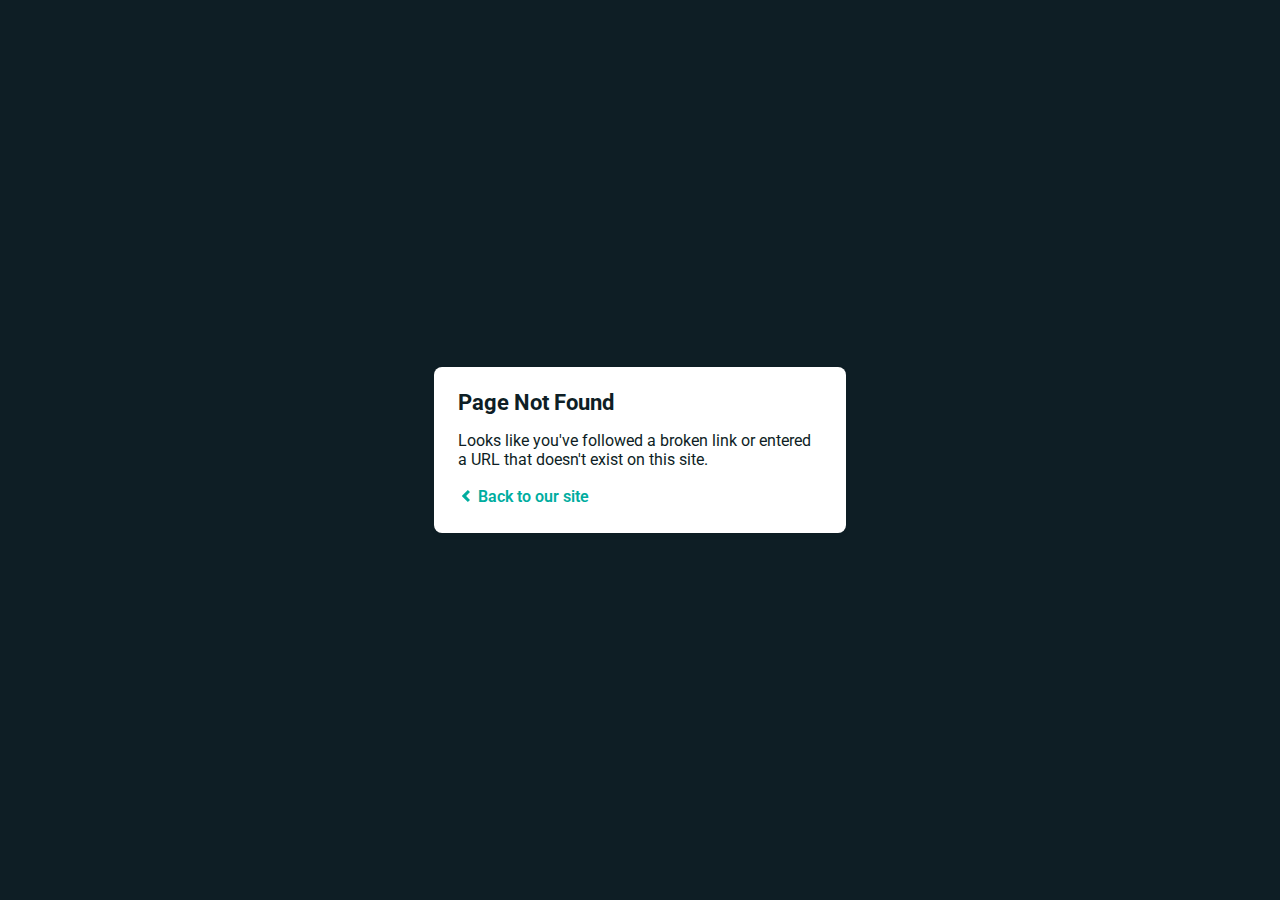
<file: ok-google.io/android-icon-192x192.html>
<!DOCTYPE html>
<html>
  <head>
    <meta charset="utf-8">
    <meta name="viewport" content="width=device-width, initial-scale=1.0, maximum-scale=1.0, user-scalable=no">

    <title>Page Not Found</title>
    <link href='https://fonts.googleapis.com/css?family=Roboto:400,700&subset=latin,latin-ext' rel='stylesheet' type='text/css'>
    <style>
    body {
      font-family: -apple-system, BlinkMacSystemFont, "Segoe UI", Roboto, Helvetica, Arial, sans-serif, "Apple Color Emoji", "Segoe UI Emoji", "Segoe UI Symbol";
      background: rgb(14, 30, 37);
      color: white;
      overflow: hidden;
      margin: 0;
      padding: 0;
    }

    h1 {
      margin: 0;
      font-size: 22px;
      line-height: 24px;
    }

    .main {
      position: relative;
      display: flex;
      flex-direction: column;
      align-items: center;
      justify-content: center;
      height: 100vh;
      width: 100vw;
    }

    .card {
      position: relative;
      display: flex;
      flex-direction: column;
      width: 75%;
      max-width: 364px;
      padding: 24px;
      background: white;
      color: rgb(14, 30, 37);
      border-radius: 8px;
      box-shadow: 0 2px 4px 0 rgba(14, 30, 37, .16);
    }

    a {
      margin: 0;
      text-decoration: none;
      font-weight: 600;
      line-height: 24px;
      color: #00ad9f;
    }

    a svg {
      position: relative;
      top: 2px;
    }

    a:hover,
    a:focus {
      text-decoration: underline;
      color: #007A70;
    }

    a:hover svg path{
      fill: #007A70;
    }

    p:last-of-type {
      margin: 0;
    }

    </style>
  </head>
  <body>
    <div class="main">
      <div class="card">
        <div class="header">
          <h1>Page Not Found</h1>
        </div>
        <div class="body">
          <p>Looks like you've followed a broken link or entered a URL that doesn't exist on this site.</p>
          <p>
            <a id="back-link" href="/">
              <svg xmlns="http://www.w3.org/2000/svg" width="16" height="16" viewBox="0 0 16 16">
                <path fill="#00ad9f" d="M11.9998836,4.09370803 L8.55809517,7.43294953 C8.23531459,7.74611298 8.23531459,8.25388736 8.55809517,8.56693769 L12,11.9062921 L9.84187871,14 L4.24208544,8.56693751 C3.91930485,8.25388719 3.91930485,7.74611281 4.24208544,7.43294936 L9.84199531,2 L11.9998836,4.09370803 Z"/>
              </svg>
              Back to our site
             </a>
          </p>
        </div>
      </div>
    </div>
    <script>
      (function() {
        if (document.referrer && document.location.host && document.referrer.match(new RegExp("^https?://" + document.location.host))) {
          document.getElementById("back-link").setAttribute("href", document.referrer);
        }
      })();
    </script>
  </body>
</html>
</file>
